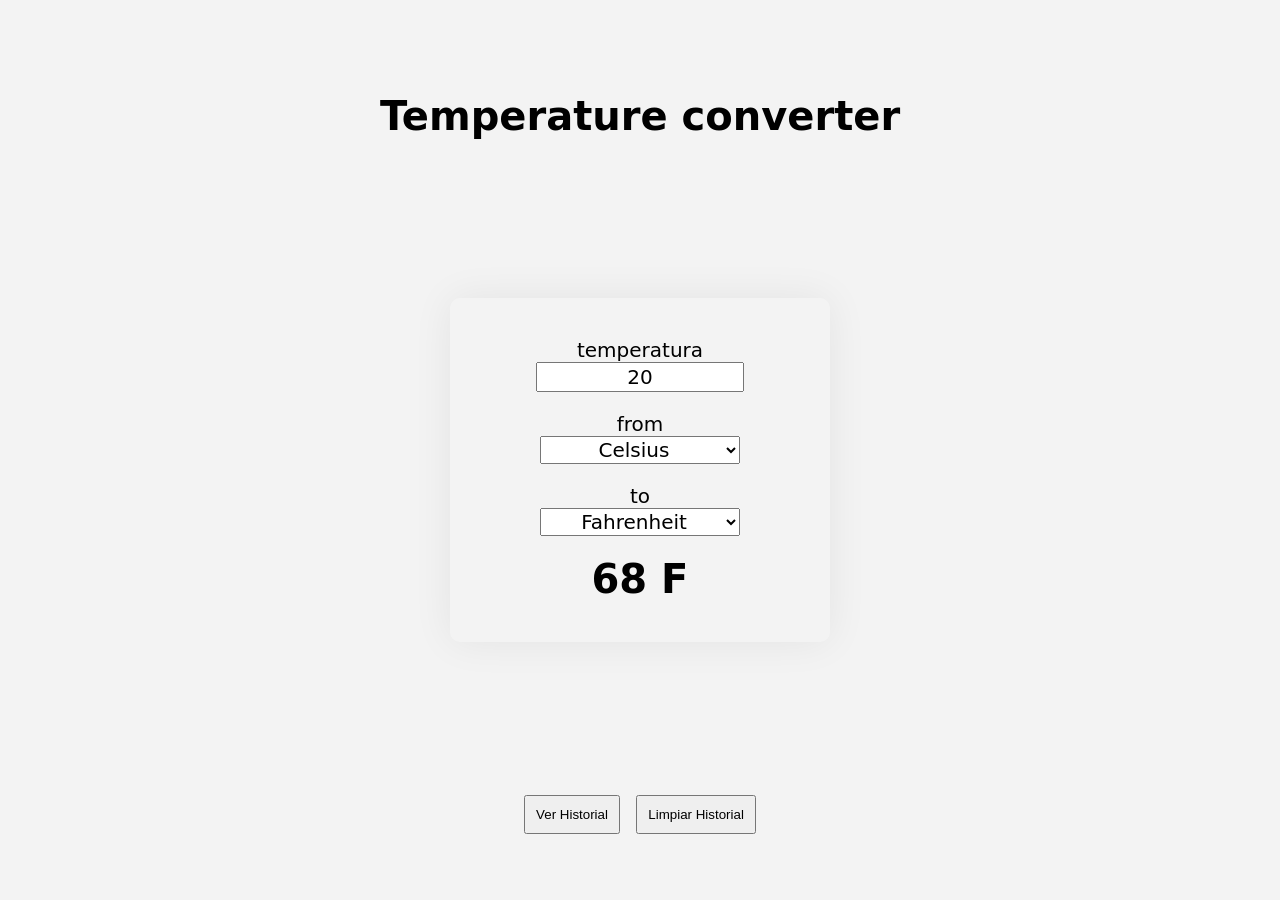
<file: index.html>
<!DOCTYPE html>
<html lang="en-US" dir="ltr">
  <head>
    <meta charset="UTF-8" />
    <meta name="viewport" content="width=device-width,initial-scale=1" />
    <title>Temperature converter</title>
    <link rel="manifest" href="/manifest.json">
    <link rel="stylesheet" href="converter.css">
    <link rel="icon" type="image/png" href="favicon.jpg">

  </head>
  <body>
    <h1>Temperature converter</h1>
    <form id="converter">
      <label for="input-temp">temperatura</label>
      <input type="text" id="input-temp" name="input-temp" value="20" />
      <label for="input-unit">from</label>
      <select id="input-unit" name="input-unit">
        <option value="c" selected>Celsius</option>
        <option value="f">Fahrenheit</option>
        <option value="k">Kelvin</option>
      </select>
      <label for="output-unit">to</label>
      <select id="output-unit" name="output-unit">
        <option value="c">Celsius</option>
        <option value="f" selected>Fahrenheit</option>
        <option value="k">Kelvin</option>
      </select>
      <output name="output-temp" id="output-temp" for="input-temp input-unit output-unit">68 F</output>
    </form>

    <!-- Botones de historial -->
    <div style="margin-top: 20px;">
      <button id="show-history" style="padding: 10px; cursor: pointer;">Ver Historial</button>
      <button id="clear-history" style="padding: 10px; cursor: pointer; margin-left: 10px;">Limpiar Historial</button>
    </div>
    <div id="history-container" style="margin-top: 20px; display: none;">
      <h3>Historial de Conversiones</h3>
      <ul id="history-list"></ul>
    </div>

    <script src="converter.js"></script>

    <script>
      // === REGISTRO DE SERVICE WORKER UNIFICADO ===
      if('serviceWorker' in navigator) {
        navigator.serviceWorker.register('/sw.js', { scope: '/' })
          .then(reg => {
            console.log('✅ Service Worker registrado:', reg);
            
            // Escuchar actualizaciones
            reg.addEventListener('updatefound', () => {
              console.log('🔄 Nueva versión disponible');
              const newWorker = reg.installing;
              newWorker.addEventListener('statechange', () => {
                if (newWorker.state === 'installed' && navigator.serviceWorker.controller) {
                  if (confirm('¡Nueva versión disponible! ¿Recargar página?')) {
                    window.location.reload();
                  }
                }
              });
            });
          })
          .catch(err => console.error('❌ Error registrando Service Worker:', err));
      }

      // === FUNCIÓN PARA COMUNICARSE CON EL SW ===
      async function sendMessageToSW(message) {
        if (!navigator.serviceWorker.controller) {
          console.warn('⚠️ No hay Service Worker activo');
          return null;
        }

        return new Promise((resolve) => {
          const messageChannel = new MessageChannel();
          
          messageChannel.port1.onmessage = (event) => {
            resolve(event.data);
          };
          
          navigator.serviceWorker.controller.postMessage(message, [messageChannel.port2]);
        });
      }

      // === GUARDAR CONVERSIONES AUTOMÁTICAMENTE ===
      const converterForm = document.getElementById('converter');
      const outputTemp = document.getElementById('output-temp');
      
      const observer = new MutationObserver(async () => {
        const inputTemp = document.getElementById('input-temp').value;
        const inputUnit = document.getElementById('input-unit').value;
        const outputUnit = document.getElementById('output-unit').value;
        const result = outputTemp.textContent;
        
        if (inputTemp && result) {
          await sendMessageToSW({
            type: 'SAVE_CONVERSION',
            data: {
              value: parseFloat(inputTemp),
              fromUnit: inputUnit,
              toUnit: outputUnit,
              result: result
            }
          });
          console.log('💾 Conversión guardada');
        }
      });
      
      observer.observe(outputTemp, { childList: true, characterData: true, subtree: true });

      // === GUARDAR PREFERENCIAS ===
      document.getElementById('input-unit').addEventListener('change', async (e) => {
        await sendMessageToSW({
          type: 'SAVE_PREFERENCE',
          data: { key: 'lastInputUnit', value: e.target.value }
        });
      });

      document.getElementById('output-unit').addEventListener('change', async (e) => {
        await sendMessageToSW({
          type: 'SAVE_PREFERENCE',
          data: { key: 'lastOutputUnit', value: e.target.value }
        });
      });

      // === BOTÓN VER HISTORIAL ===
      document.getElementById('show-history').addEventListener('click', async () => {
        const historyContainer = document.getElementById('history-container');
        const historyList = document.getElementById('history-list');
        
        if (historyContainer.style.display === 'none') {
          const response = await sendMessageToSW({
            type: 'GET_CONVERSIONS',
            data: { limit: 20 }
          });
          
          historyList.innerHTML = '';
          
          if (response?.conversions && response.conversions.length > 0) {
            response.conversions.forEach(conv => {
              const li = document.createElement('li');
              const date = new Date(conv.timestamp).toLocaleString('es-MX');
              li.textContent = `${conv.value} ${conv.fromUnit.toUpperCase()} → ${conv.result} (${date})`;
              historyList.appendChild(li);
            });
          } else {
            historyList.innerHTML = '<li>No hay conversiones guardadas</li>';
          }
          
          historyContainer.style.display = 'block';
        } else {
          historyContainer.style.display = 'none';
        }
      });

      // === BOTÓN LIMPIAR HISTORIAL ===
      document.getElementById('clear-history').addEventListener('click', async () => {
        if (confirm('¿Seguro que deseas eliminar todo el historial?')) {
          await sendMessageToSW({ type: 'CLEAR_HISTORY' });
          document.getElementById('history-list').innerHTML = '<li>✓ Historial eliminado</li>';
          console.log('🗑️ Historial limpiado');
        }
      });

      // === CARGAR PREFERENCIAS AL INICIAR ===
      window.addEventListener('load', async () => {
        await new Promise(resolve => setTimeout(resolve, 1000));
        
        const response = await sendMessageToSW({ type: 'GET_PREFERENCES' });
        
        if (response?.preferences) {
          const { lastInputUnit, lastOutputUnit } = response.preferences;
          
          if (lastInputUnit) {
            document.getElementById('input-unit').value = lastInputUnit;
          }
          if (lastOutputUnit) {
            document.getElementById('output-unit').value = lastOutputUnit;
          }
          
          document.getElementById('input-unit').dispatchEvent(new Event('change'));
        }
      });
    </script>
  </body>
</html>
</file>
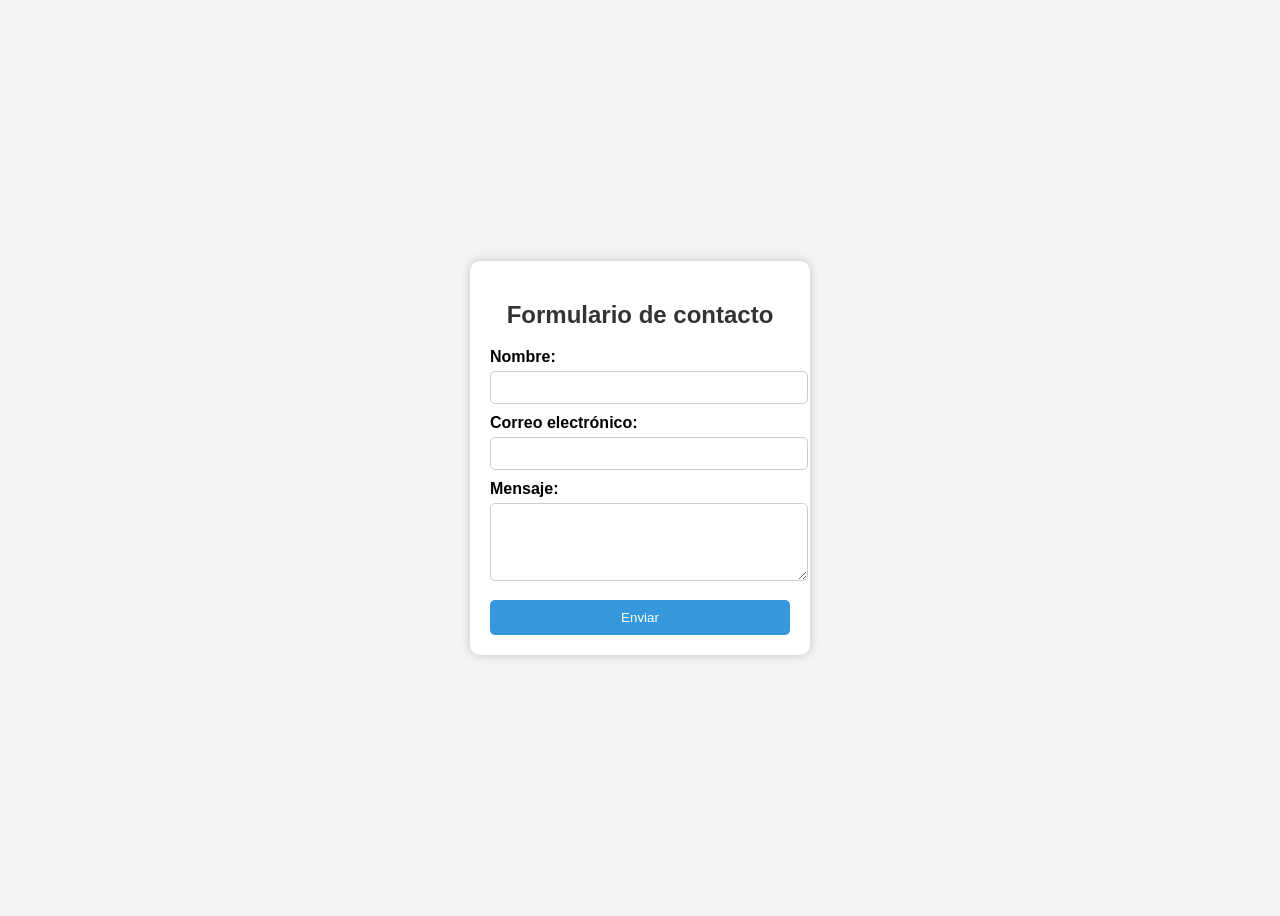
<file: form.html>
<!DOCTYPE html>
<html lang="es">
<head>
  <meta charset="UTF-8">
  <meta name="viewport" content="width=device-width, initial-scale=1.0">
      <link rel="icon" type="image/png" href="favicon.jpg">

  <title>Formulario de contacto</title>
  <style>
    body {
      font-family: Arial, sans-serif;
      background-color: #f3f3f3;
      display: flex;
      justify-content: center;
      align-items: center;
      height: 100vh;
    }

    form {
      background: white;
      padding: 20px;
      border-radius: 10px;
      box-shadow: 0 0 10px rgba(0, 0, 0, 0.2);
      width: 300px;
    }

    h2 {
      text-align: center;
      color: #333;
    }

    label {
      display: block;
      margin-top: 10px;
      font-weight: bold;
    }

    input, textarea {
      width: 100%;
      padding: 8px;
      margin-top: 5px;
      border-radius: 5px;
      border: 1px solid #ccc;
    }

    button {
      width: 100%;
      margin-top: 15px;
      padding: 10px;
      background-color: #3498db;
      color: white;
      border: none;
      border-radius: 5px;
      cursor: pointer;
    }

    button:hover {
      background-color: #2980b9;
    }
  </style>
</head>
<body>
  <form>
    <h2>Formulario de contacto</h2>
    <label for="nombre">Nombre:</label>
    <input type="text" id="nombre" name="nombre" required>

    <label for="email">Correo electrónico:</label>
    <input type="email" id="email" name="email" required>

    <label for="mensaje">Mensaje:</label>
    <textarea id="mensaje" name="mensaje" rows="4"></textarea>

    <button type="submit">Enviar</button>
  </form>
</body>
</html>
</file>
<file: converter.css>
html {
  background: rgb(243, 243, 243);
  font-family: system-ui, -apple-system, BlinkMacSystemFont, 'Segoe UI', Roboto, Oxygen, Ubuntu, Cantarell, 'Open Sans', 'Helvetica Neue', sans-serif;
  font-size: 15pt;
}

html, body {
  height: 100%;
  margin: 0;
}

body {
  display: grid;
  place-items: center;
}

#converter {
  width: 15rem;
  padding: 2rem;
  border-radius: .5rem;
  box-shadow: 0 0 2rem 0 #0001;
  display: flex;
  flex-direction: column;
  align-items: center;
}

#converter input, #converter select {
  font-family: inherit;
  font-size: inherit;
  margin-block-end: 1rem;
  text-align: center;
  width: 10rem;
}

#converter #output-temp {
  font-size: 2rem;
  font-weight: bold;
}
</file>
